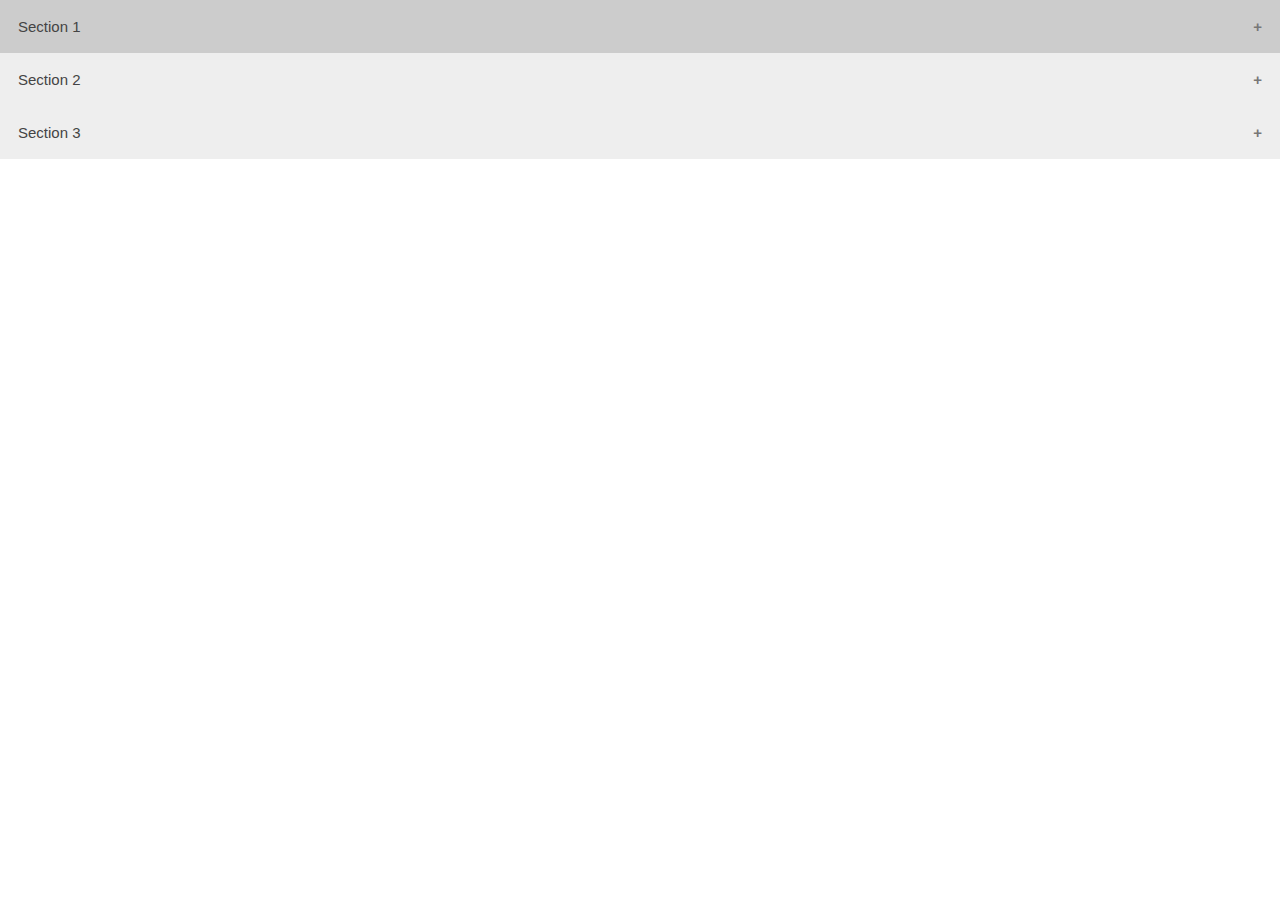
<file: Accordion/index.html>
<!DOCTYPE html>
<html lang="en">
<head>
    <meta charset="UTF-8">
    <meta http-equiv="X-UA-Compatible" content="IE=edge">
    <meta name="viewport" content="width=device-width, initial-scale=1.0">
    <link rel="stylesheet" href="./styles.css">
    <title>Document</title>
</head>
<body>
    <button class="accordion">Section 1</button>
    <div class="panel">
        <p>Lorem ipsum dolor sit amet consectetur adipisicing elit. Quibusdam accusamus aliquam ipsa numquam laborum molestiae. Expedita esse excepturi consequatur nemo, consectetur perspiciatis minus quia, veritatis repellendus neque debitis corrupti asperiores?</p>
    </div>

    <button class="accordion">Section 2</button>
    <div class="panel">
        <p>Lorem ipsum dolor sit amet consectetur adipisicing elit. Quibusdam accusamus aliquam ipsa numquam laborum molestiae. Expedita esse excepturi consequatur nemo, consectetur perspiciatis minus quia, veritatis repellendus neque debitis corrupti asperiores?</p>
    </div>

    <button class="accordion">Section 3</button>
    <div class="panel">
        <p>Lorem ipsum dolor sit amet consectetur adipisicing elit. Quibusdam accusamus aliquam ipsa numquam laborum molestiae. Expedita esse excepturi consequatur nemo, consectetur perspiciatis minus quia, veritatis repellendus neque debitis corrupti asperiores?</p>
    </div>
</body>
<script src="./index.js"></script>
</html>
</file>
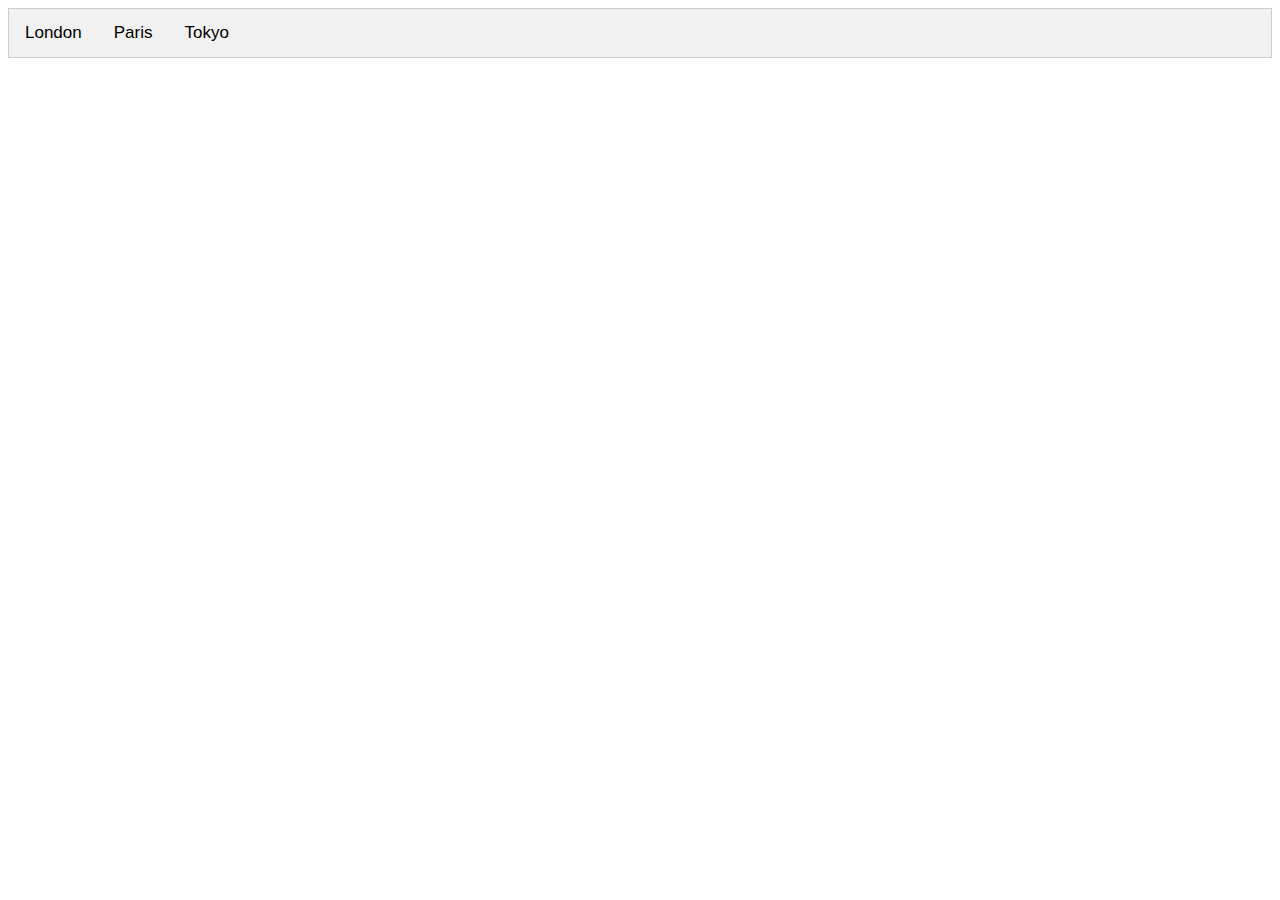
<file: Tabs/index.html>
<!DOCTYPE html>
<html lang="en">

<head>
    <meta charset="UTF-8">
    <meta http-equiv="X-UA-Compatible" content="IE=edge">
    <meta name="viewport" content="width=device-width, initial-scale=1.0">
    <title>Document</title>
    <link rel="stylesheet" href="./styles.css">

</head>

<body>
    <div class="tab">
        <button class="tablinks" onclick="openCity(event, 'London')">London</button>
        <button class="tablinks" onclick="openCity(event, 'Paris')">Paris</button>
        <button class="tablinks" onclick="openCity(event, 'Tokyo')">Tokyo</button>
    </div>

    <div id="London" class="tabcontent">
        <h3>London</h3>
        <p>London is the capital city of England.</p>
    </div>

    <div id="Paris" class="tabcontent">
        <h3>Paris</h3>
        <p>Paris is the capital of France.</p>
    </div>

    <div id="Tokyo" class="tabcontent">
        <h3>Tokyo</h3>
        <p>Tokyo is the capital of Japan.</p>
    </div>

</body>
<script src="./index.js"></script>

</html>
</file>
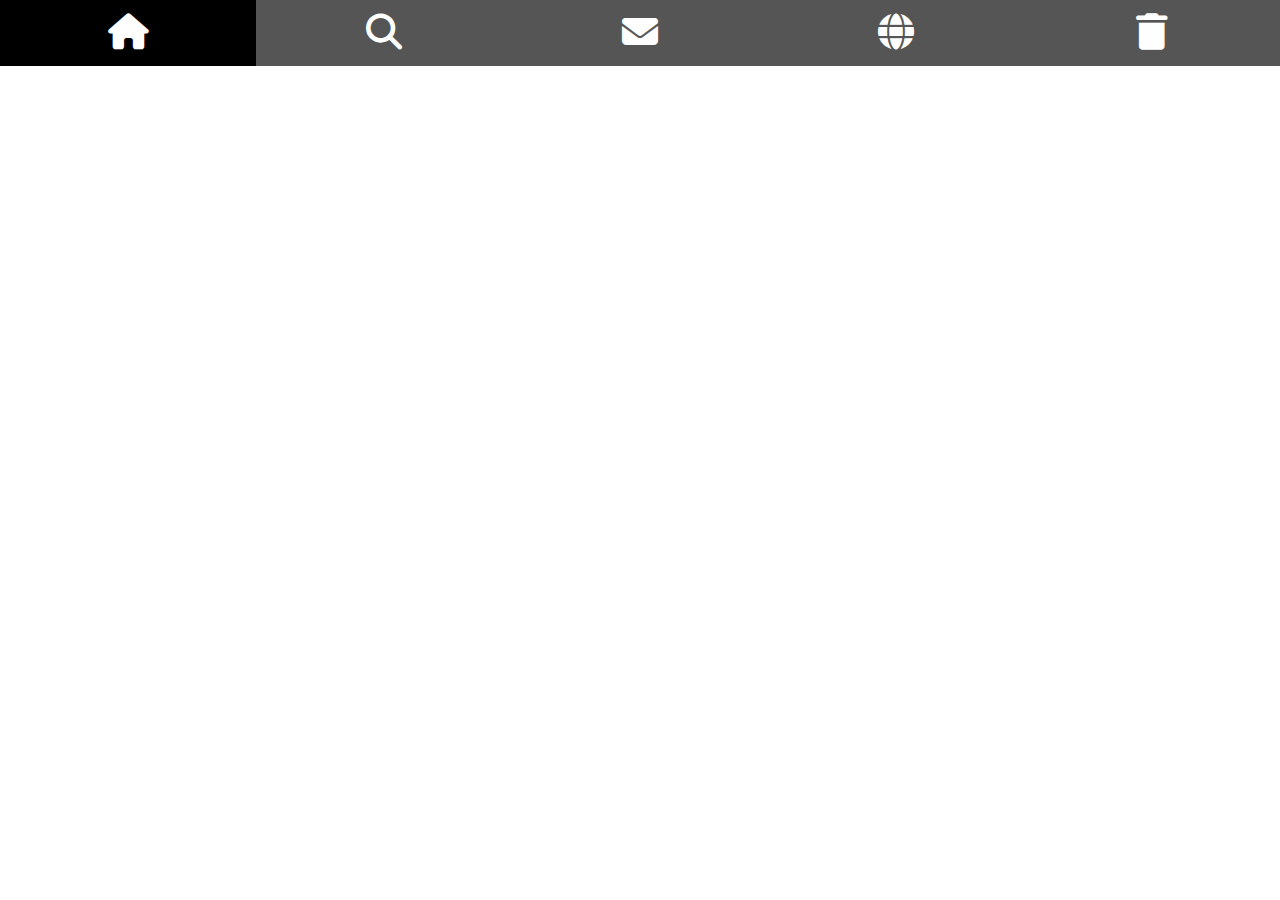
<file: iconbar/horizontal-iconbar/index.html>
<!DOCTYPE html>
<html lang="en">
<head>
    <meta charset="UTF-8">
    <meta http-equiv="X-UA-Compatible" content="IE=edge">
    <meta name="viewport" content="width=device-width, initial-scale=1.0">
    <link rel="stylesheet" href="./styles.css">
    <link rel="stylesheet" href="https://cdnjs.cloudflare.com/ajax/libs/font-awesome/6.4.0/css/all.min.css">
    <title>Document</title>
</head>
<body>
    <div class="icon-bar">
        <a href="" class="active"><i class="fa fa-home"></i></a>
        <a href=""><i class="fa fa-search"></i></a>
        <a href=""><i class="fa fa-envelope"></i></a>
        <a href=""><i class="fa fa-globe"></i></a>
        <a href=""><i class="fa fa-trash"></i></a>
    </div>
</body>
</html>
</file>
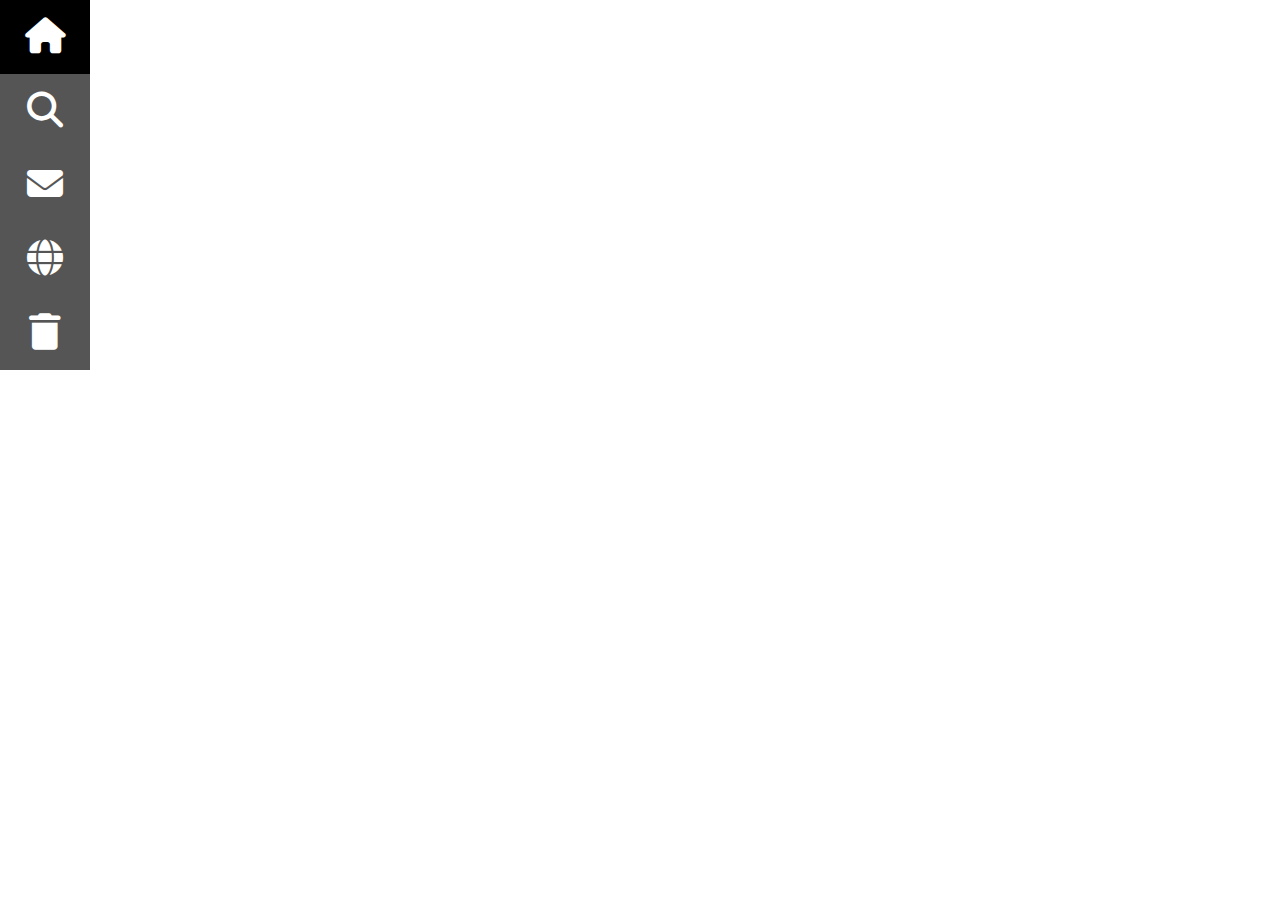
<file: iconbar/vertical-iconbar/index.html>
<!DOCTYPE html>
<html lang="en">
<head>
    <meta charset="UTF-8">
    <meta http-equiv="X-UA-Compatible" content="IE=edge">
    <meta name="viewport" content="width=device-width, initial-scale=1.0">
    <link rel="stylesheet" href="./styles.css">
    <link rel="stylesheet" href="https://cdnjs.cloudflare.com/ajax/libs/font-awesome/6.4.0/css/all.min.css">
    <title>Document</title>
</head>
<body>
    <div class="icon-bar">
        <a href="#" class="active"><i class="fa fa-home"></i></a>
        <a href="#"><i class="fa fa-search"></i></a>
        <a href="#"><i class="fa fa-envelope"></i></a>
        <a href="#"><i class="fa fa-globe"></i></a>
        <a href="#"><i class="fa fa-trash"></i></a>
    </div>
</body>
</html>
</file>
<file: Accordion/styles.css>
*{
    margin: 0;
}

.accordion{
    width: 100%;
    text-align: left;
    padding: 18px;
    background-color: #eee;
    color:#444;
    cursor: pointer;
    border: none;
    outline: none;
    font-size: 15px;
    transition: 0.4s ;
}

.accordion::after{
    content: '\002B';
    color: #777;
    float: right;
    font-weight: bold;
    margin-left: 5px;
}

.active:after {
    content: "\2212";
  }

.panel {
    max-height: 0;
    padding: 0 18px;
    background-color: white;
    overflow: hidden;
    transition: max-height 0.4s ease;
}

.active, .accordion:hover {
    background-color: #ccc;
}
</file>
<file: Tabs/styles.css>
body {font-family: Arial;}

/* Style the tab */
.tab {
  overflow: hidden;
  border: 1px solid #ccc;
  background-color: #f1f1f1;
}

/* Style the buttons inside the tab */
.tab button {
  background-color: inherit;
  float: left;
  border: none;
  outline: none;
  cursor: pointer;
  padding: 14px 16px;
  transition: 0.3s;
  font-size: 17px;
}

/* Change background color of buttons on hover */
.tab button:hover {
  background-color: #ddd;
}

/* Create an active/current tablink class */
.tab button.active {
  background-color: #ccc;
}

/* Style the tab content */
.tabcontent {
  display: none;
  padding: 6px 12px;
  -webkit-animation: fadeEffect 1s;
  animation: fadeEffect 1s;
}

/* Fade in tabs */
@-webkit-keyframes fadeEffect {
  from {opacity: 0;}
  to {opacity: 1;}
}

@keyframes fadeEffect {
  from {opacity: 0;}
  to {opacity: 1;}
}
</file>
<file: iconbar/horizontal-iconbar/styles.css>
body{
    margin: 0;
}

.icon-bar{
    width: 100%;
    background: #555;
    overflow: auto;
}

.icon-bar a{
    float: left;
    padding: 12px 0;
    width: 20%;
    font-size: 36px;
    color: white;
    text-align: center;
    transition: all 0.3s ease;
}

.icon-bar a:hover{
    background-color: #000;
}

.active {
    background: #04AA6D;
}
</file>
<file: iconbar/vertical-iconbar/styles.css>
body {margin:0}

.icon-bar {
  width: 90px;
  background-color: #555;
}

.icon-bar a {
  display: block;
  text-align: center;
  padding: 16px;
  transition: all 0.3s ease;
  color: white;
  font-size: 36px;
}

.icon-bar a:hover {
  background-color: #000;
}

.active {
  background-color: #04AA6D;
}
</file>
